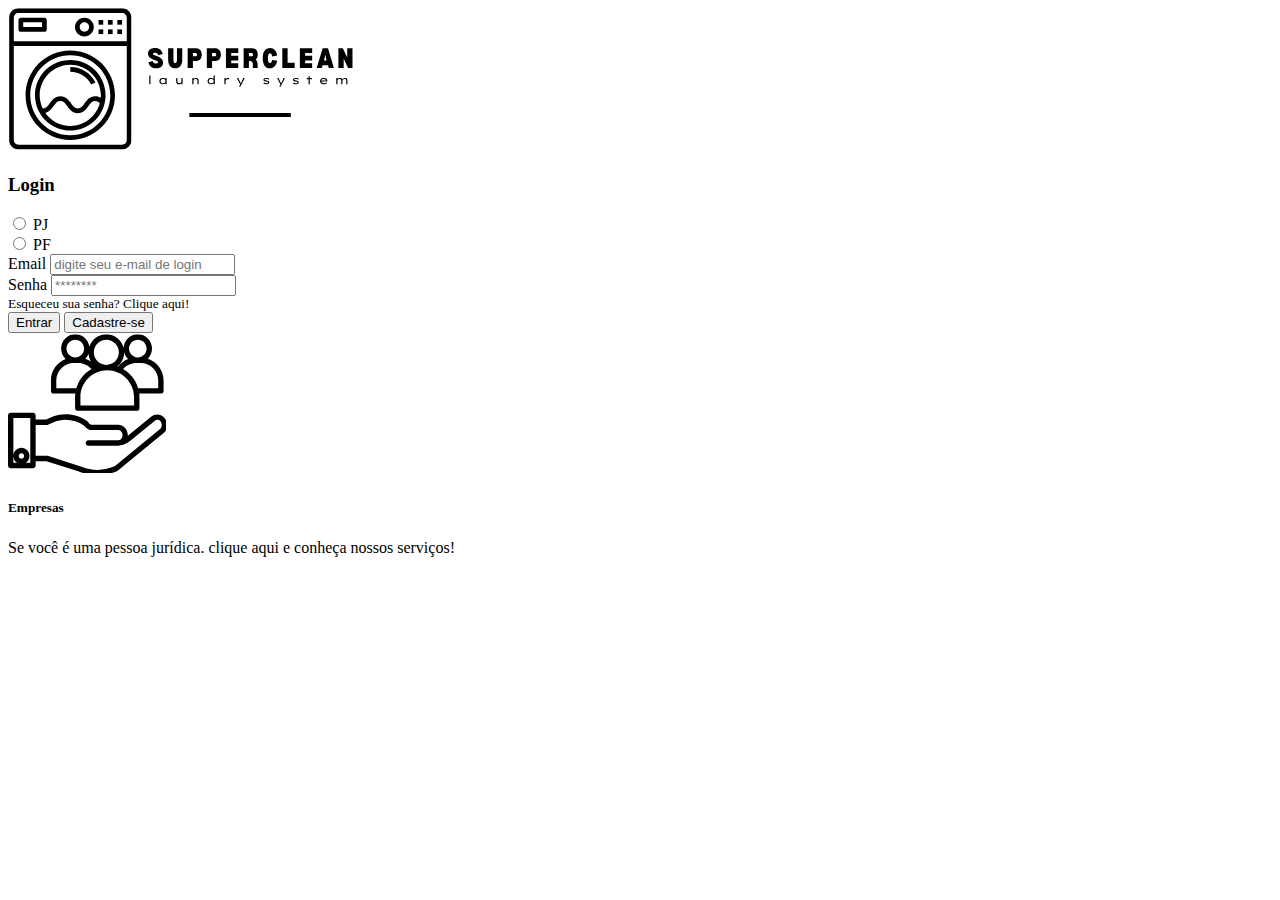
<file: Projeto/Frontend/index.html>
<!DOCTYPE html>
<html lang="pt-BR">

<head>
    <meta charset="UTF-8">
    <meta name="viewport" content="width=device-width, initial-scale=1.0">
    <title>SC- Conectando Clientes e Empresas</title>
    <link rel="stylesheet" type="text/css" href="styles.css" />
    <link href="https://cdn.jsdelivr.net/npm/bootstrap@5.3.0-alpha3/dist/css/bootstrap.min.css" rel="stylesheet"
        integrity="sha384-KK94CHFLLe+nY2dmCWGMq91rCGa5gtU4mk92HdvYe+M/SXH301p5ILy+dN9+nJOZ" crossorigin="anonymous">

    <link rel="shortcut icon" href="imagens\logoicon.ico">



</head>

<body>
    <div class="container-fluid" name="logoCentral">
        <div class="card-header">
            <div class="row bg-white">
                <div class="col text-center">
                    <img src="imagens/logoCentral.svg" class="py-3 img-fluid" alt="Logo central">
                </div>
            </div>
        </div>
    </div>

    <div class="container mx-auto" name="loginEmpresa">
        <div class="row d-flex justify-content-center">
            <div class="col col-12 col-md-4 col-lg-4 col-xl-64col-xxl-4">

                <div class="card bg-black text-white border-0" style="--bs-bg-opacity: .2;">
                    <div class="card-body">
                        <h3 class="card-title text-white text-center">
                            <stong>Login</stong>
                        </h3>
                        <form>
                            <div class="text-center">
                                <div class="form-check form-check-inline">
                                    <input class="form-check-input" type="radio" name="inlineRadioOptions"
                                        id="inlineRadioPJ" value="option1">
                                    <label class="form-check-label text-black" for="inlineRadioPJ">PJ</label>
                                </div>
                                <div class="form-check form-check-inline">
                                    <input class="form-check-input" type="radio" name="inlineRadioOptions"
                                        id="inlineRadioPF" value="option2">
                                    <label class="form-check-label text-black" for="inlineRadioPF">PF</label>
                                </div>
                            </div>

                            <div class="mb-3">
                                <label for="inputEmail" class="form-label text-black text-center m-0 mt-1">Email</label>
                                <input type="email" class="form-control" id="inputSenha"
                                    placeholder="digite seu e-mail de login">
                            </div>
                            <div class="mb-3">
                                <label for="inputSenha" class="form-label text-black text-center m-0 mt-1">Senha</label>
                                <input type="password" class="form-control" id="inputEmail" placeholder="********">
                                <div class="text-end" style="font-size: smaller;"><span
                                        style="color: rgb(0, 0, 0);">Esqueceu sua senha? </span>Clique aqui!
                                </div>

                            </div>
                            <div class="btn-group-sm">
                                <button type="button" class="btn btn-dark btn-sm">Entrar</button>
                                <button type="button" class="btn btn-dark btn-sm">Cadastre-se</button>
                            </div>
                    </div>
                </div>

                </form>
            </div>

            <div class="col col-12 col-md-4 col-lg-4 col-xl-4 col-xxl-4 text-center">
                <div class="card" style="border: 0;">
                    <div class="card-body">
                        <img class="card-img-top" src="imagens/logoEmpresasIndex.svg" style="width: 10rem;">
                        <h5 class="card-title"><strong> Empresas</strong></h5>
                        <p class="card-text">Se você é uma pessoa jurídica.
                            clique aqui e conheça nossos
                            serviços!</p>
                    </div>
                </div>
            </div>




        </div>



        <script src="https://cdn.jsdelivr.net/npm/bootstrap@5.3.0-alpha3/dist/js/bootstrap.bundle.min.js"
            integrity="sha384-ENjdO4Dr2bkBIFxQpeoTz1HIcje39Wm4jDKdf19U8gI4ddQ3GYNS7NTKfAdVQSZe"
            crossorigin="anonymous"></script>
</body>

</html>
</file>
<file: Projeto/Frontend/styles.css>
.bg-black {
    --bs-bg-opacity: 1;
    background-color: rgba(var(--bs-black-rgb), var(--bs-bg-opacity)) !important;
}
</file>
